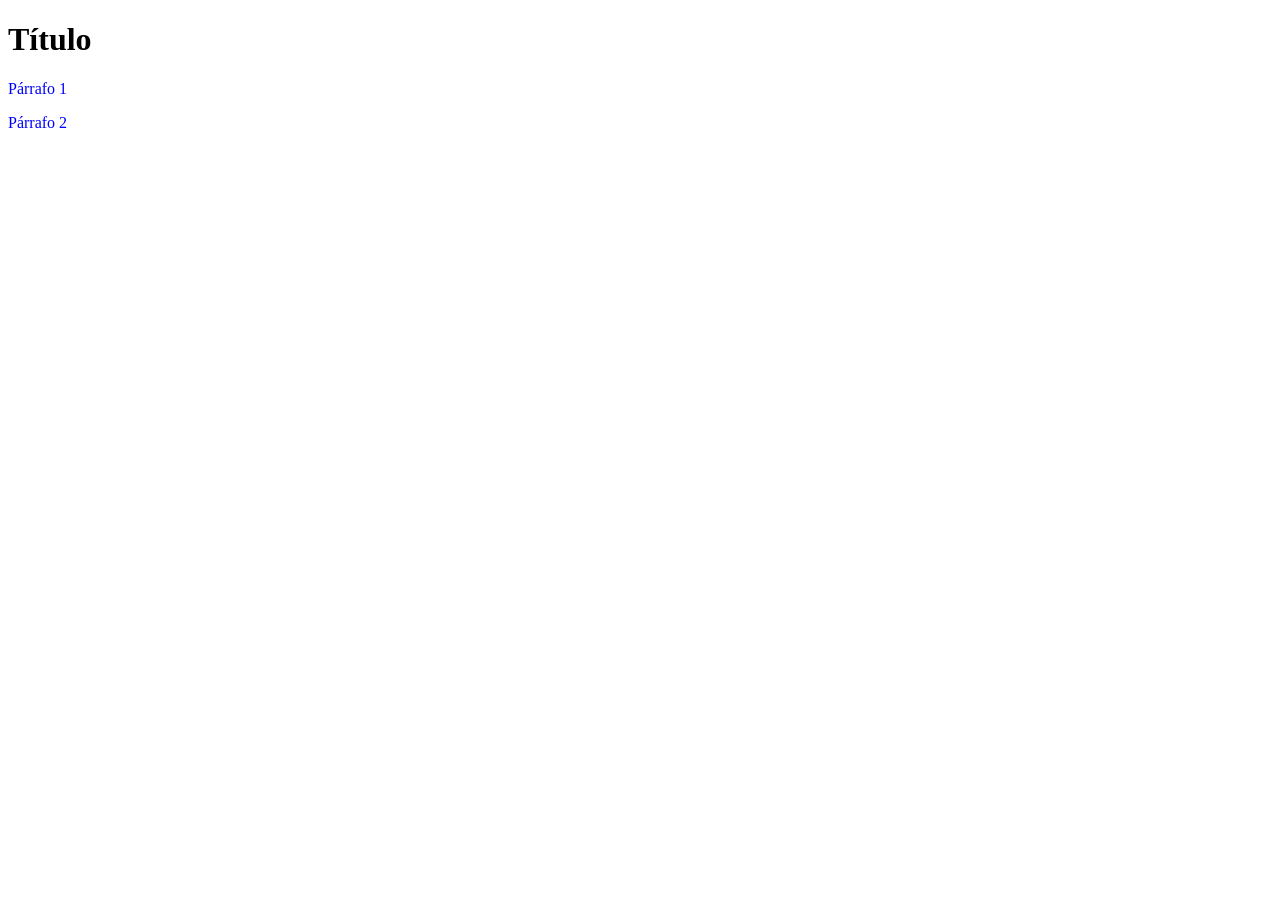
<file: estilos/ejercicio01/index.html>
<!doctype html>
<html lang="en">
  <head>
    <meta charset="UTF-8" />
    <meta name="viewport" content="width=device-width, initial-scale=1.0" />
    <link rel="stylesheet" href="style.css" />
    <title>Prácticas Estilos CSS</title>
  </head>
  <body>
    <h1>Título</h1>
    <p>Párrafo 1</p>
    <p>Párrafo 2</p>
  </body>
</html>
</file>
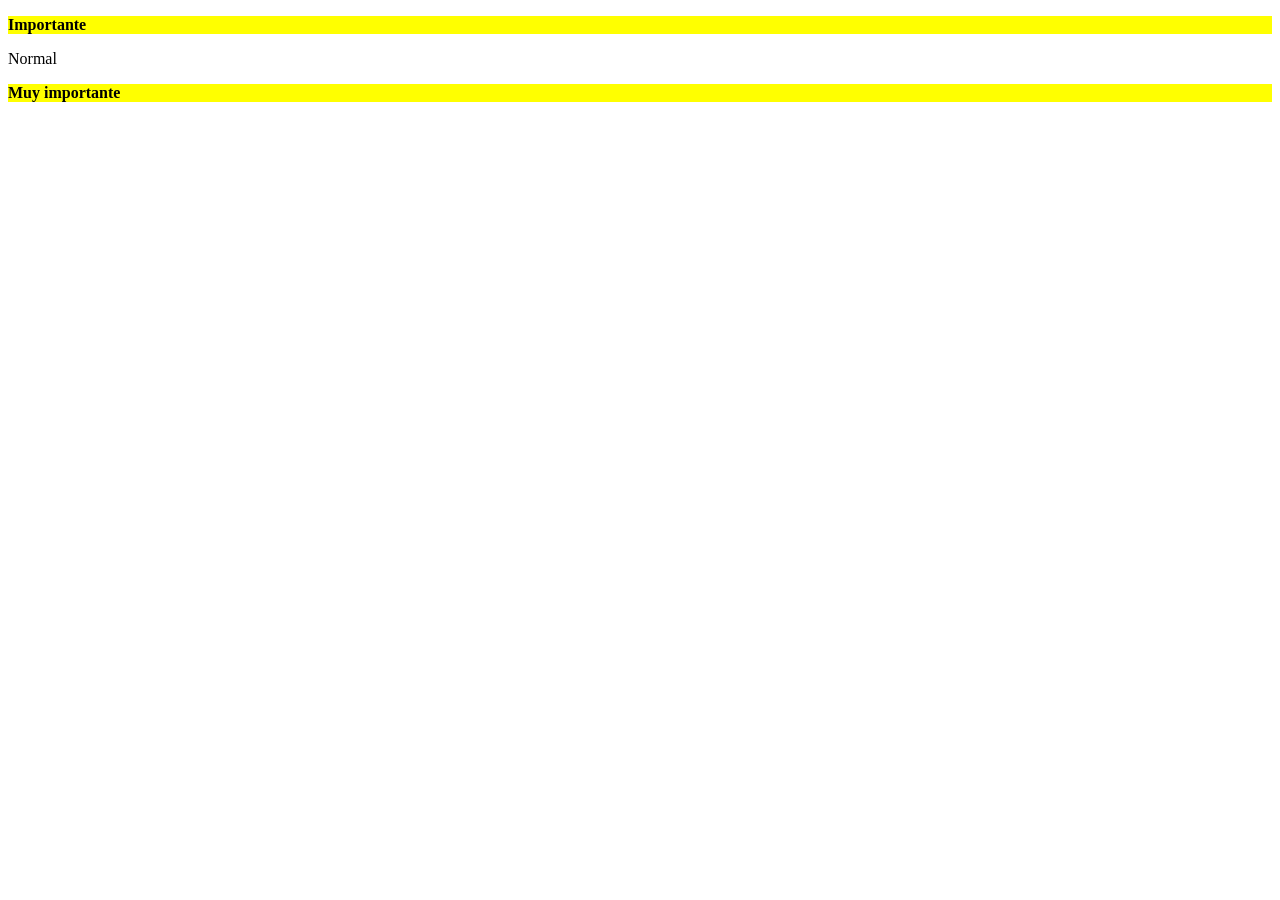
<file: estilos/ejercicio02/index.html>
<!doctype html>
<html lang="en">
  <head>
    <meta charset="UTF-8" />
    <meta name="viewport" content="width=device-width, initial-scale=1.0" />
    <link rel="stylesheet" href="style.css" />
    <title>Prácticas Estilos CSS</title>
  </head>
  <body>
    <p class="destacado">Importante</p>
    <p>Normal</p>
    <p class="destacado">Muy importante</p>
  </body>
</html>
</file>
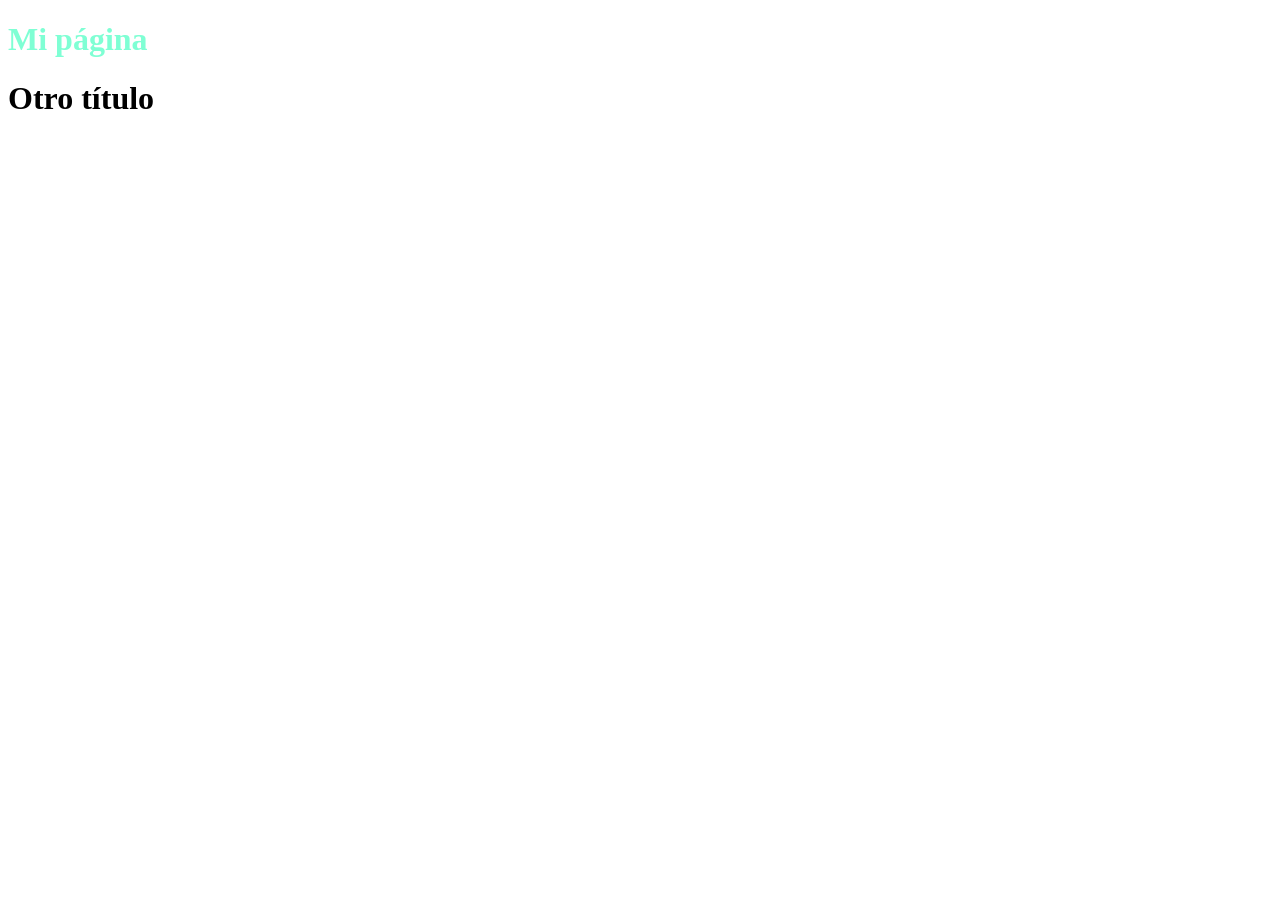
<file: estilos/ejercicio03/index.html>
<!doctype html>
<html lang="en">
  <head>
    <meta charset="UTF-8" />
    <meta name="viewport" content="width=device-width, initial-scale=1.0" />
    <link rel="stylesheet" href="style.css" />
    <title>Prácticas Estilos CSS</title>
  </head>
  <body>
    <h1 id="titulo">Mi página</h1>
    <h1>Otro título</h1>
  </body>
</html>
</file>
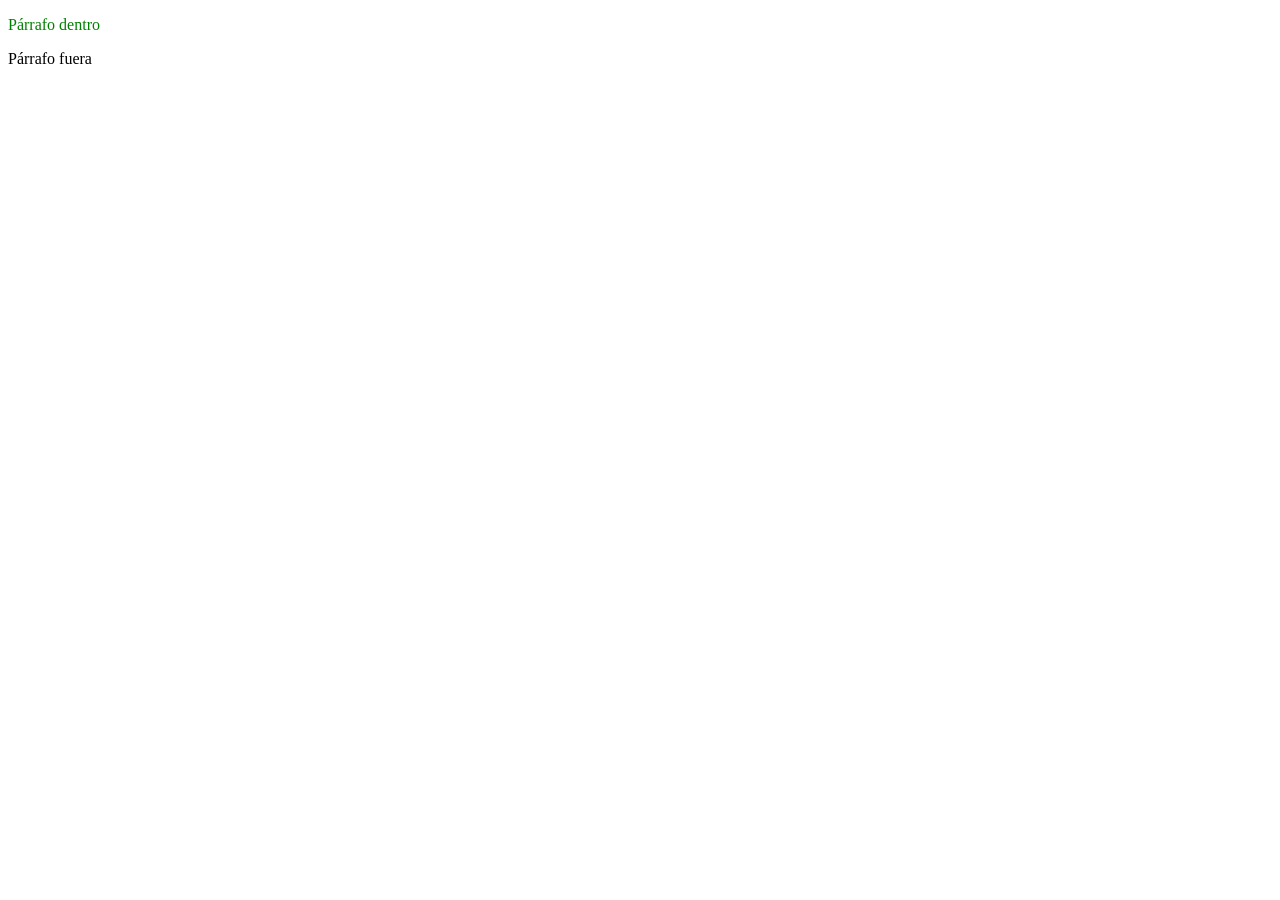
<file: estilos/ejercicio04/index.html>
<!doctype html>
<html lang="en">
  <head>
    <meta charset="UTF-8" />
    <meta name="viewport" content="width=device-width, initial-scale=1.0" />
    <link rel="stylesheet" href="style.css" />
    <title>Prácticas Estilos CSS</title>
  </head>
  <body>
    <div id="dentro">
      <p>Párrafo dentro</p>
    </div>
    <p>Párrafo fuera</p>
  </body>
</html>
</file>
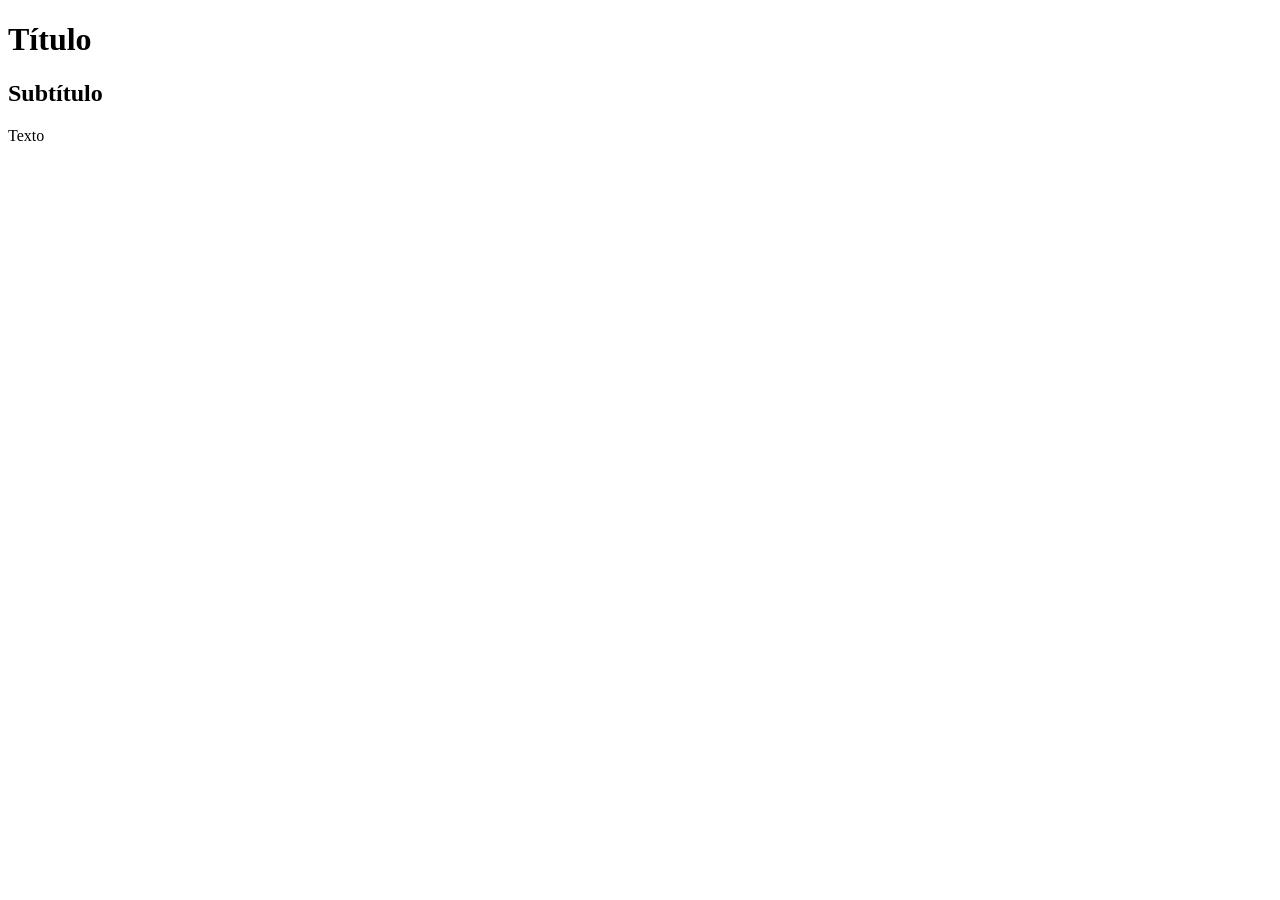
<file: estilos/ejercicio06/index.html>
<!doctype html>
<html lang="en">
  <head>
    <meta charset="UTF-8" />
    <meta name="viewport" content="width=device-width, initial-scale=1.0" />
    <link rel="stylesheet" href="style.css" />
    <title>Prácticas Estilos CSS</title>
  </head>
  <body>
    <h1>Título</h1>
    <h2>Subtítulo</h2>
    <p>Texto</p>
  </body>
</html>
</file>
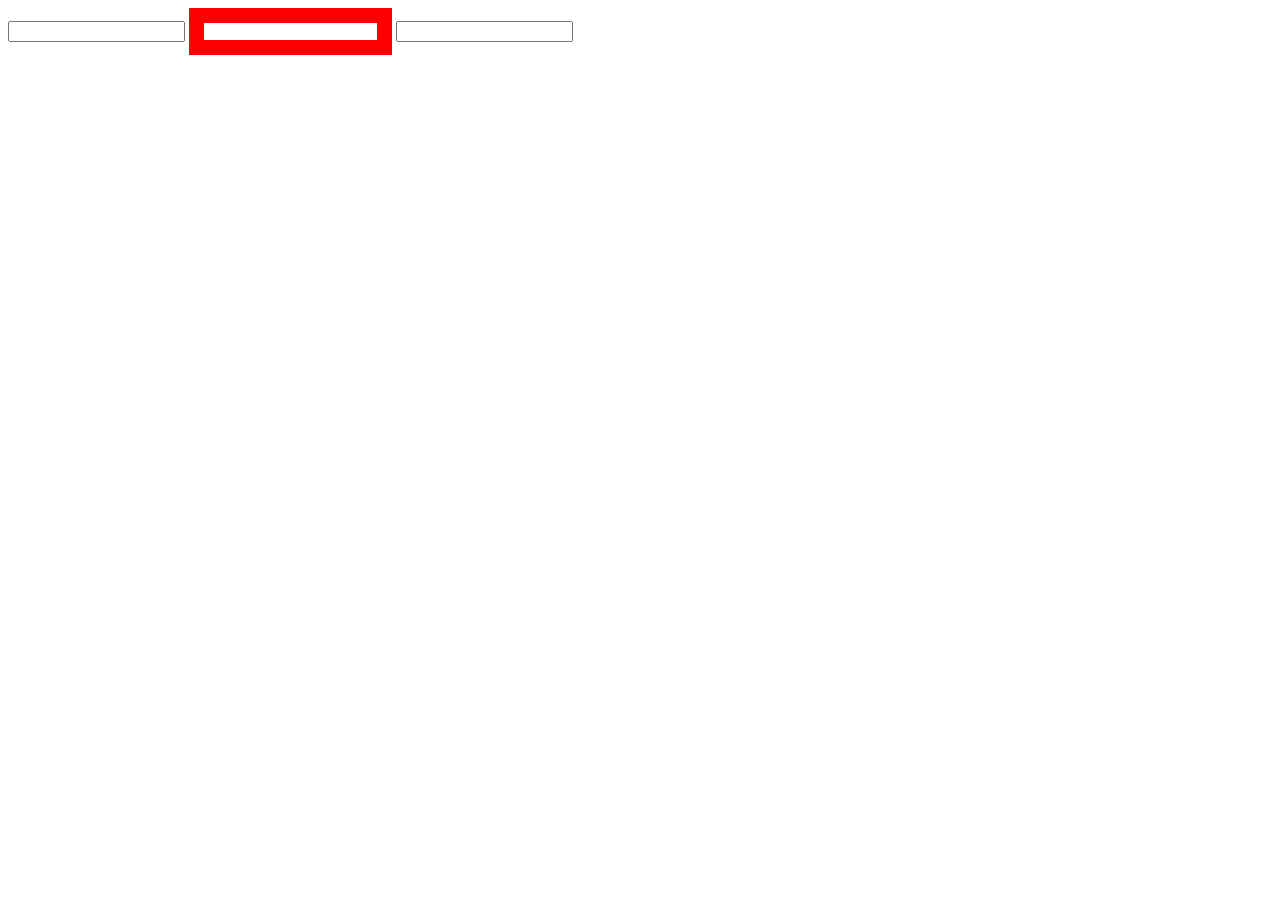
<file: estilos/ejercicio08/index.html>
<!doctype html>
<html lang="en">
  <head>
    <meta charset="UTF-8" />
    <meta name="viewport" content="width=device-width, initial-scale=1.0" />
    <link rel="stylesheet" href="style.css" />
    <title>Prácticas Estilos CSS</title>
  </head>
  <body>
    <input type="text" />
    <input type="password" />
    <input type="email" />
  </body>
</html>
</file>
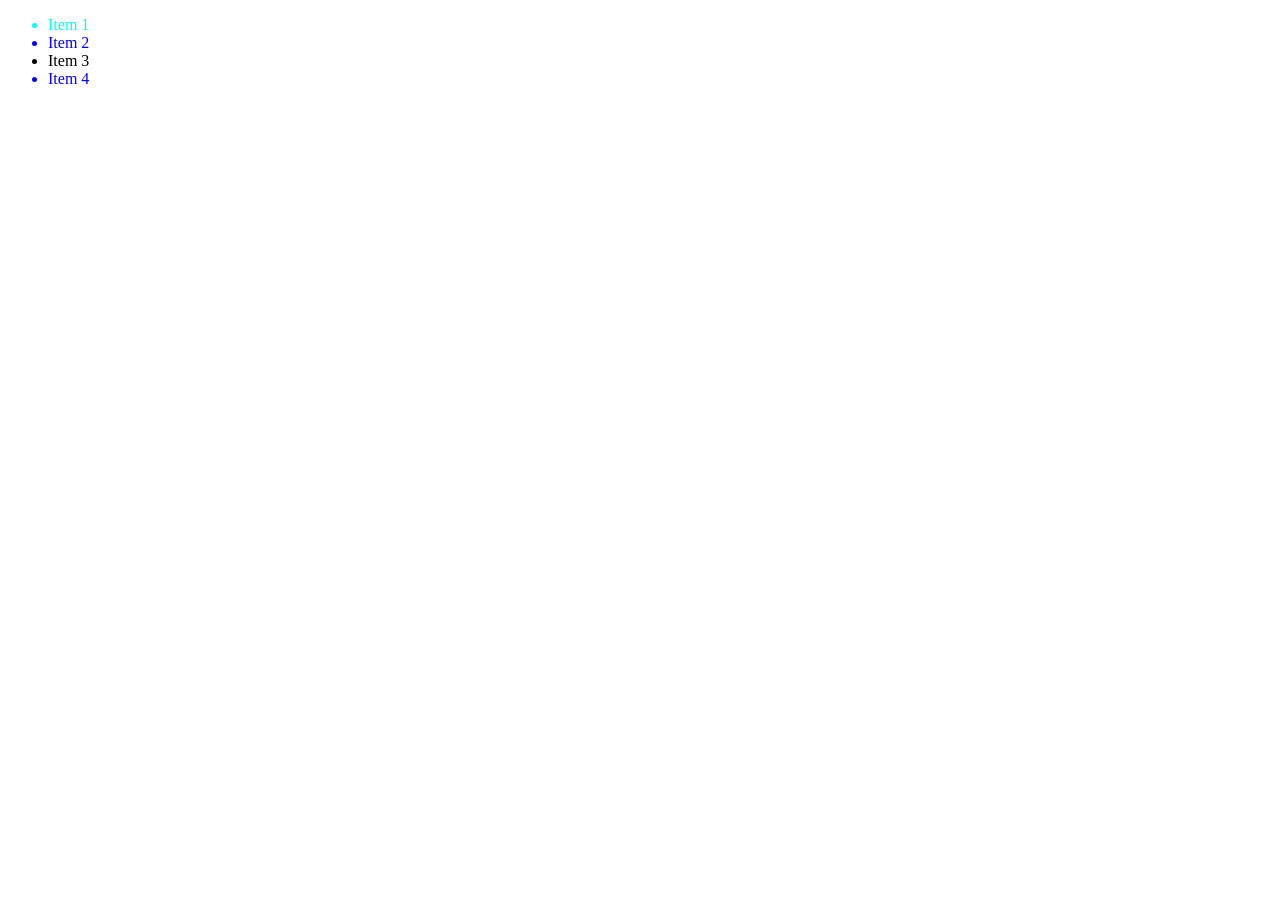
<file: estilos/ejercicio10/index.html>
<!doctype html>
<html lang="en">
  <head>
    <meta charset="UTF-8" />
    <meta name="viewport" content="width=device-width, initial-scale=1.0" />
    <link rel="stylesheet" href="style.css" />
    <title>Prácticas Estilos CSS</title>
  </head>
  <body>
    <ul>
      <li>Item 1</li>
      <li>Item 2</li>
      <li>Item 3</li>
      <li>Item 4</li>
    </ul>
  </body>
</html>
</file>
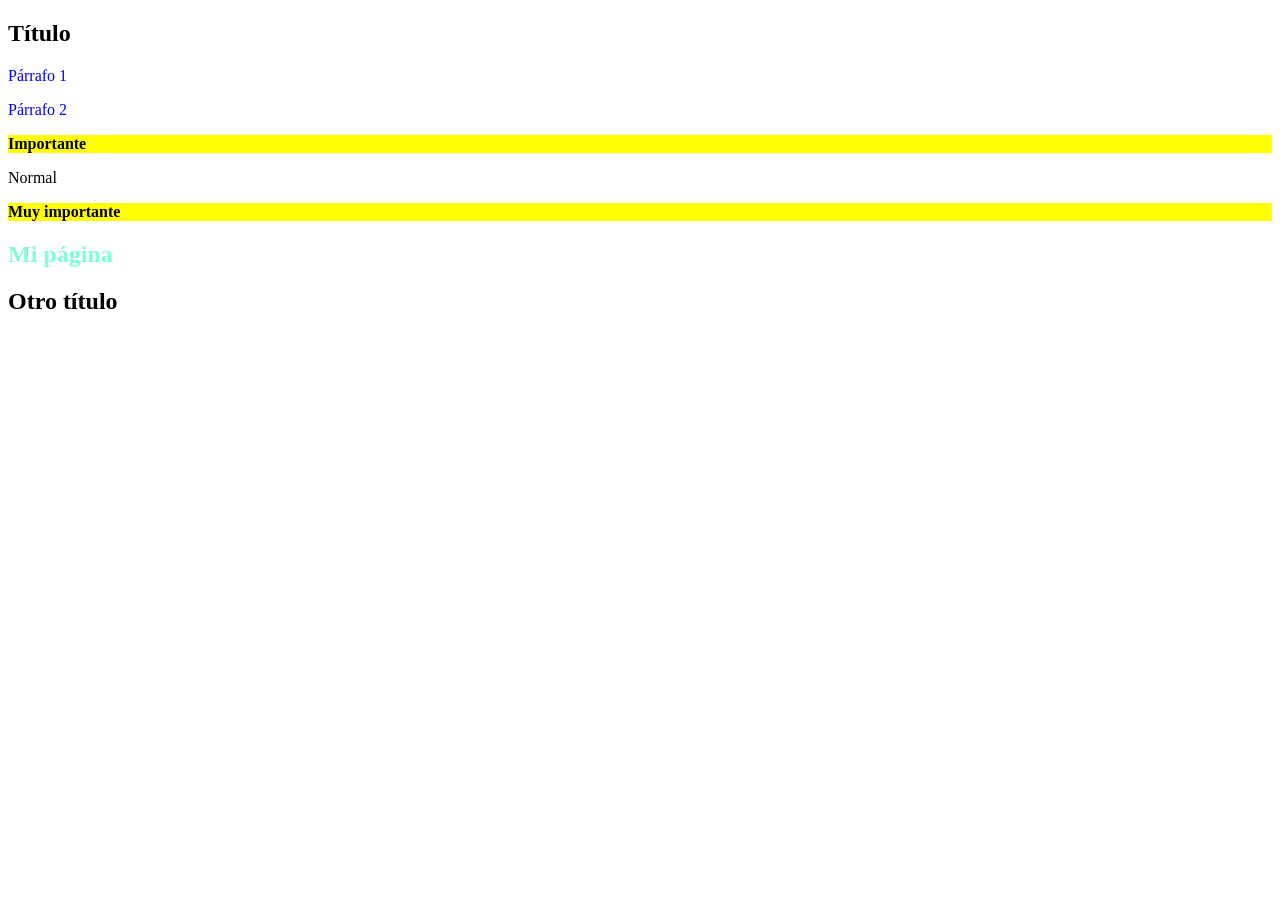
<file: estilos/ejercicioextra/index.html>
<!doctype html>
<html lang="en">
  <head>
    <meta charset="UTF-8" />
    <meta name="viewport" content="width=device-width, initial-scale=1.0" />
    <link rel="stylesheet" href="style.css" />
    <title>Prácticas Estilos CSS</title>
  </head>
  <body>
   
<section id="ej1">
    <h1>Título</h1>
    <p>Párrafo 1</p>
    <p>Párrafo 2</p>
</section>

<section id="ej2">
    <p class="destacado">Importante</p>
    <p>Normal</p>
    <p class="destacado">Muy importante</p>
</section>

<section id="ej3">
    <h1 id="titulo">Mi página</h1>
    <h1>Otro título</h1>
</section>

<section>
    
</section>
  </body>
</html>
</file>
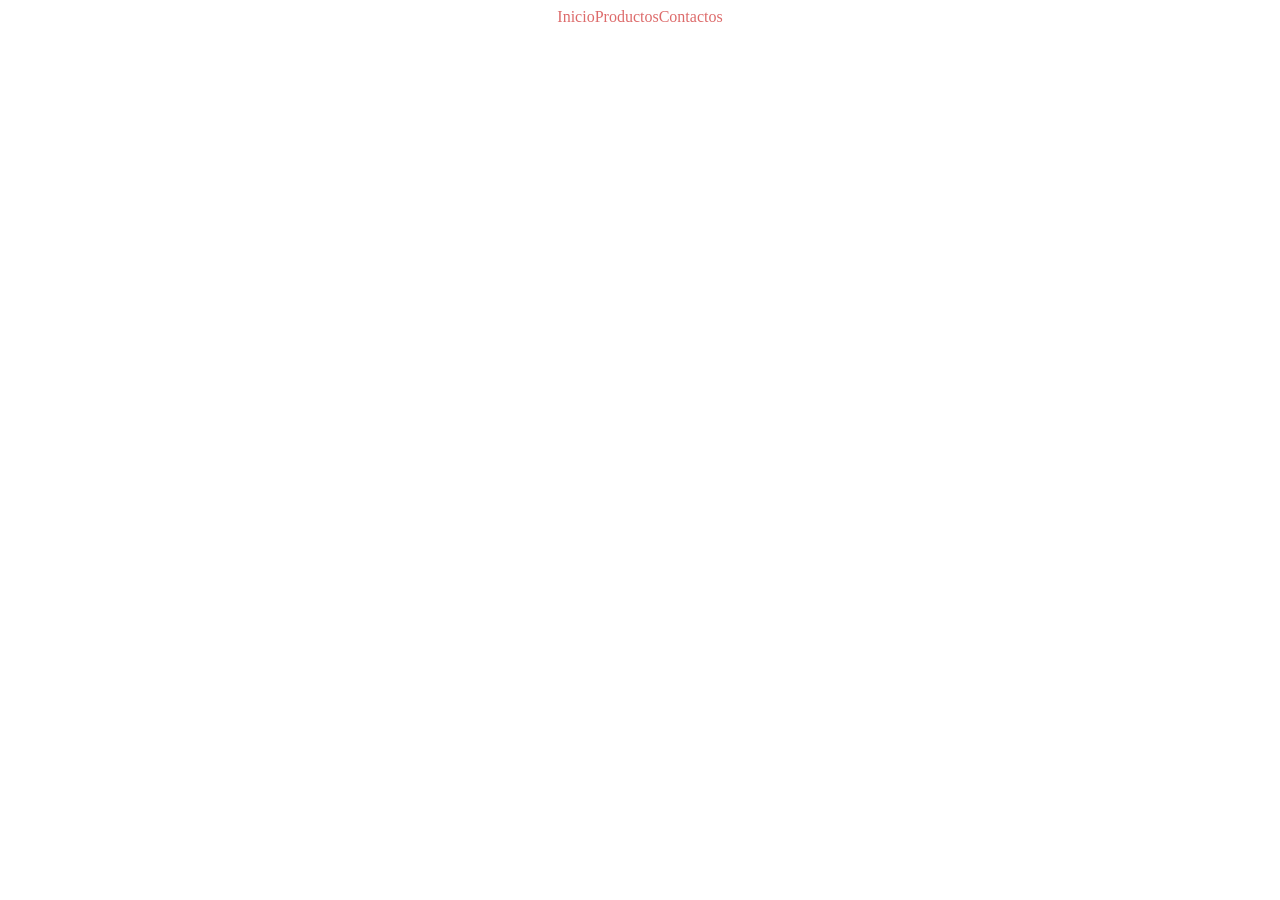
<file: flex_grid/ej2/index.html>
<!DOCTYPE html>
<html lang="en">
<head>
    <meta charset="UTF-8">
    <meta name="viewport" content="width=device-width, initial-scale=1.0">
    <title>Document</title>
    <link rel="stylesheet" href="style.css" />
</head>
<body>
    <nav class="menu">
        <a>Inicio</a>
        <a>Productos</a>
        <a>Contactos</a>
    </nav>
</body>
</html>
</file>
<file: estilos/ejercicio01/style.css>
/* 
* Cambiar el color de todos los <p> a azul (blue) 
*/
p{
    color: blue;
}
</file>
<file: estilos/ejercicio02/style.css>
/* 
* Hacer que todos los elementos con clase .destacado tengan fondo
* amarillo (background-color) y texto negrita (font-weight) 
*/
.destacado{
    background-color: yellow;
    font-weight: bold;
}
</file>
<file: estilos/ejercicio03/style.css>
/* 
* Cambiar el color del elemento con id titulo.
*/
#titulo{
    color: aquamarine;
}
</file>
<file: estilos/ejercicio04/style.css>
/* 
*  Solo el párrafo (<p>) dentro del <div> debe ser verde.
*/
#dentro{
    color: green;
}
</file>
<file: estilos/ejercicio06/style.css>
/* 
* Hacer que <h1> y <h2> tengan el mismo color (por ejemplo violeta).
*/
#colorsin{
    color: brown;
}
</file>
<file: estilos/ejercicio08/style.css>
/* 
* Cambiar el borde de los inputs de tipo "password" a rojo.
*/
input[type="password"]{
    border: 15px solid red;
}
</file>
<file: estilos/ejercicio10/style.css>
/* 
* Cambiar el color de los elementos pares y el primer elemento.
*/
li:nth-child(1){
    color: aqua;
}
li:nth-child(even){
    color: blue;
}
</file>
<file: estilos/ejercicioextra/style.css>
/*---Ejercicio1---*/
#ej1 p{
    color: blue;
}

/*---Ejercicio2---*/

#ej2 .destacado{
    background-color: yellow;
    font-weight: bold;
}

/*---Ejercicio3---*/

#ej3 #titulo{
    color: aquamarine;
}
</file>
<file: flex_grid/ej2/style.css>
.menu {
  display: flex; 
  justify-content: center;
  align-items: baseline;
  height: 300px;                  
}

.menu a {
  color: rgb(221, 107, 107);
  text-decoration: none;
}
</file>
